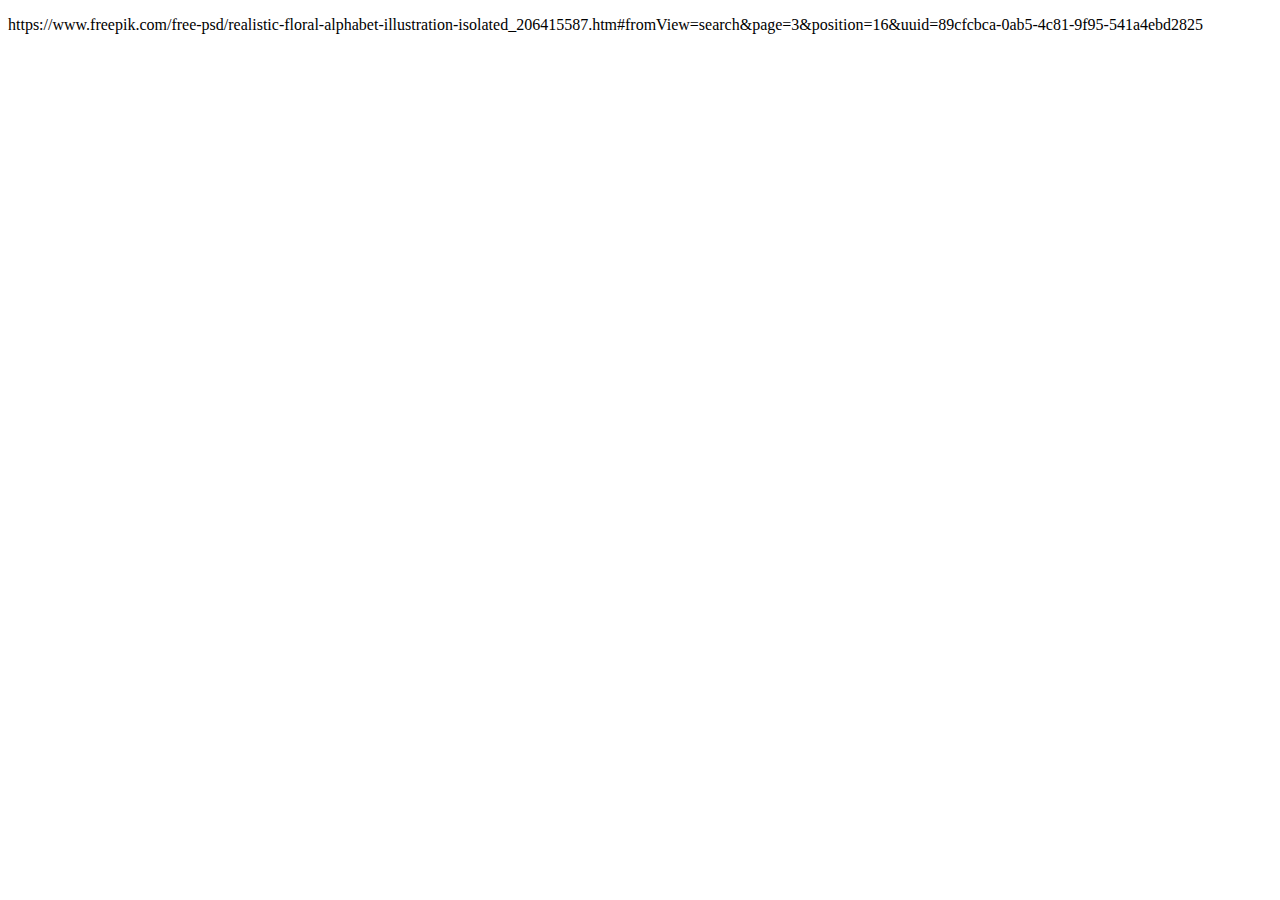
<file: credits.html>
<!DOCTYPE html>
<html lang="en">
<head>
    <meta charset="UTF-8">
    <title>Title</title>
</head>
<body>
<p>https://www.freepik.com/free-psd/realistic-floral-alphabet-illustration-isolated_206415587.htm#fromView=search&page=3&position=16&uuid=89cfcbca-0ab5-4c81-9f95-541a4ebd2825</p>
</body>
</html>
</file>
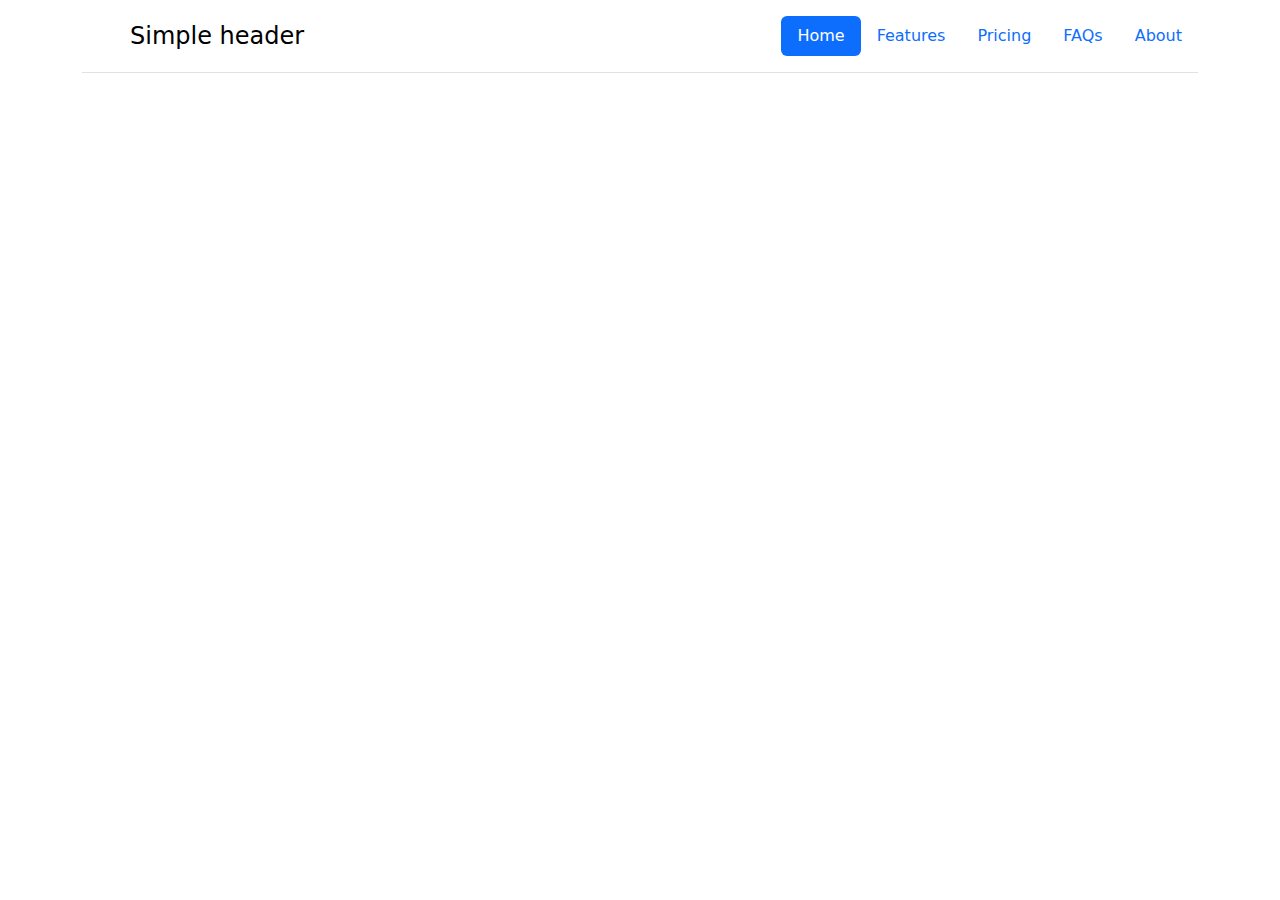
<file: test.html>
<!doctype html>
<html lang="en">
<head>
    <meta charset="utf-8">
    <meta name="viewport" content="width=device-width, initial-scale=1">
    <title>Bootstrap demo</title>
    <link href="https://cdn.jsdelivr.net/npm/bootstrap@5.3.3/dist/css/bootstrap.min.css" rel="stylesheet" integrity="sha384-QWTKZyjpPEjISv5WaRU9OFeRpok6YctnYmDr5pNlyT2bRjXh0JMhjY6hW+ALEwIH" crossorigin="anonymous">
</head>
<body>
<div class="container">
    <header class="d-flex flex-wrap justify-content-center py-3 mb-4 border-bottom">
        <a href="/" class="d-flex align-items-center mb-3 mb-md-0 me-md-auto link-body-emphasis text-decoration-none">
            <svg class="bi me-2 b-img" width="40" height="32"><use xlink:href="#bootstrap"></use></svg>
            <span class="fs-4">Simple header</span>
        </a>

        <ul class="nav nav-pills">
            <li class="nav-item"><a href="#" class="nav-link active" aria-current="page">Home</a></li>
            <li class="nav-item"><a href="#" class="nav-link">Features</a></li>
            <li class="nav-item"><a href="#" class="nav-link">Pricing</a></li>
            <li class="nav-item"><a href="#" class="nav-link">FAQs</a></li>
            <li class="nav-item"><a href="#" class="nav-link">About</a></li>
        </ul>
    </header>
</div>
<script src="https://cdn.jsdelivr.net/npm/bootstrap@5.3.3/dist/js/bootstrap.bundle.min.js" integrity="sha384-YvpcrYf0tY3lHB60NNkmXc5s9fDVZLESaAA55NDzOxhy9GkcIdslK1eN7N6jIeHz" crossorigin="anonymous"></script>
</body>
</html>
</file>
